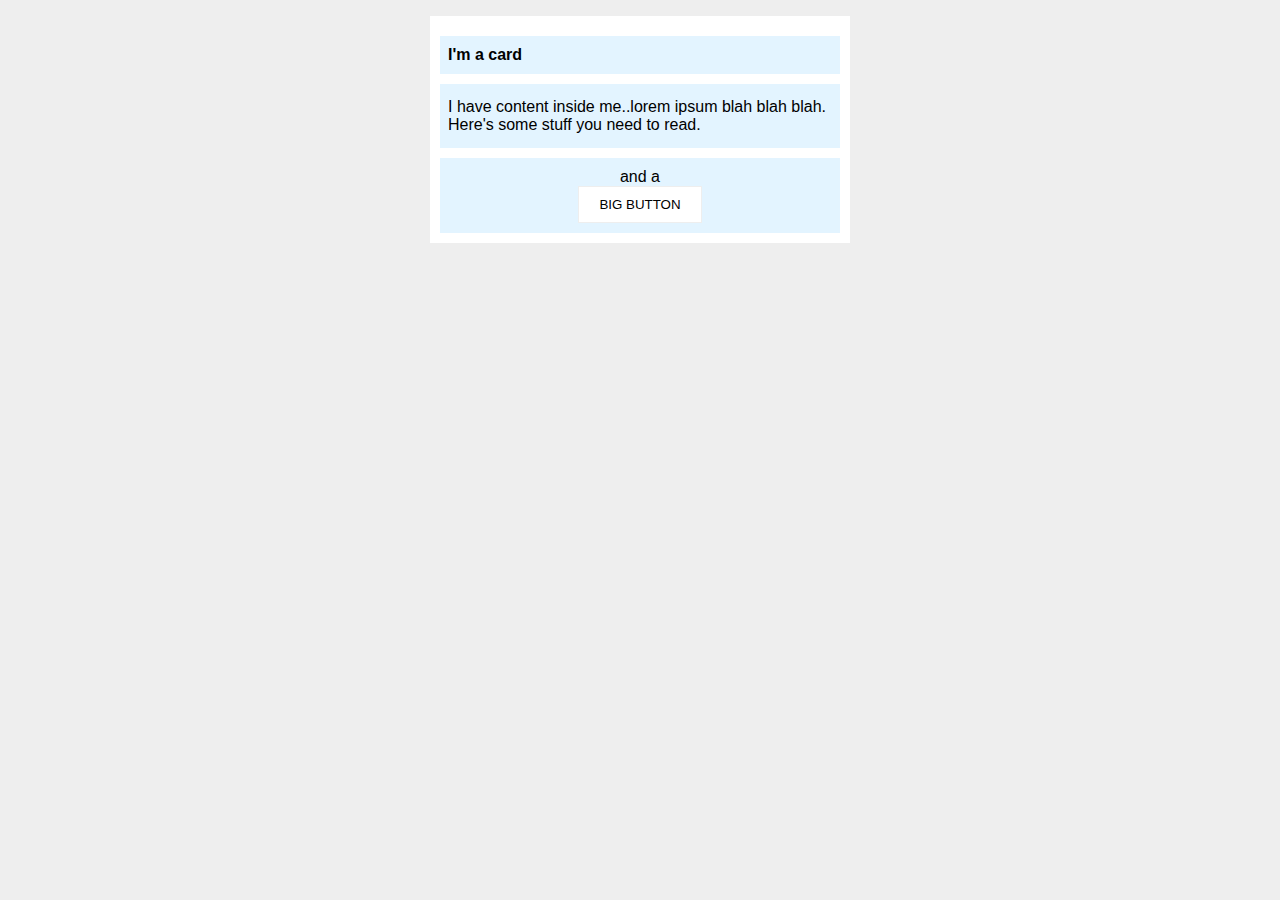
<file: foundations/block-and-inline/02-margin-and-padding-2/index.html>
<!DOCTYPE html>
<html lang="en">
  <head>
    <meta charset="UTF-8">
    <meta http-equiv="X-UA-Compatible" content="IE=edge">
    <meta name="viewport" content="width=device-width, initial-scale=1.0">
    <title>Margin and Padding exercise 2</title>
    <link rel="stylesheet" href="style.css">
  </head>
  <body>
    <div class="card">
      <div class="title">I'm a card</div>
      <div class="content">I have content inside me..lorem ipsum blah blah blah. Here's some stuff you need to read.</div>
      <div class="button-container">and a <button>BIG BUTTON</button></div>
    </div>
  </body>
</html>
</file>
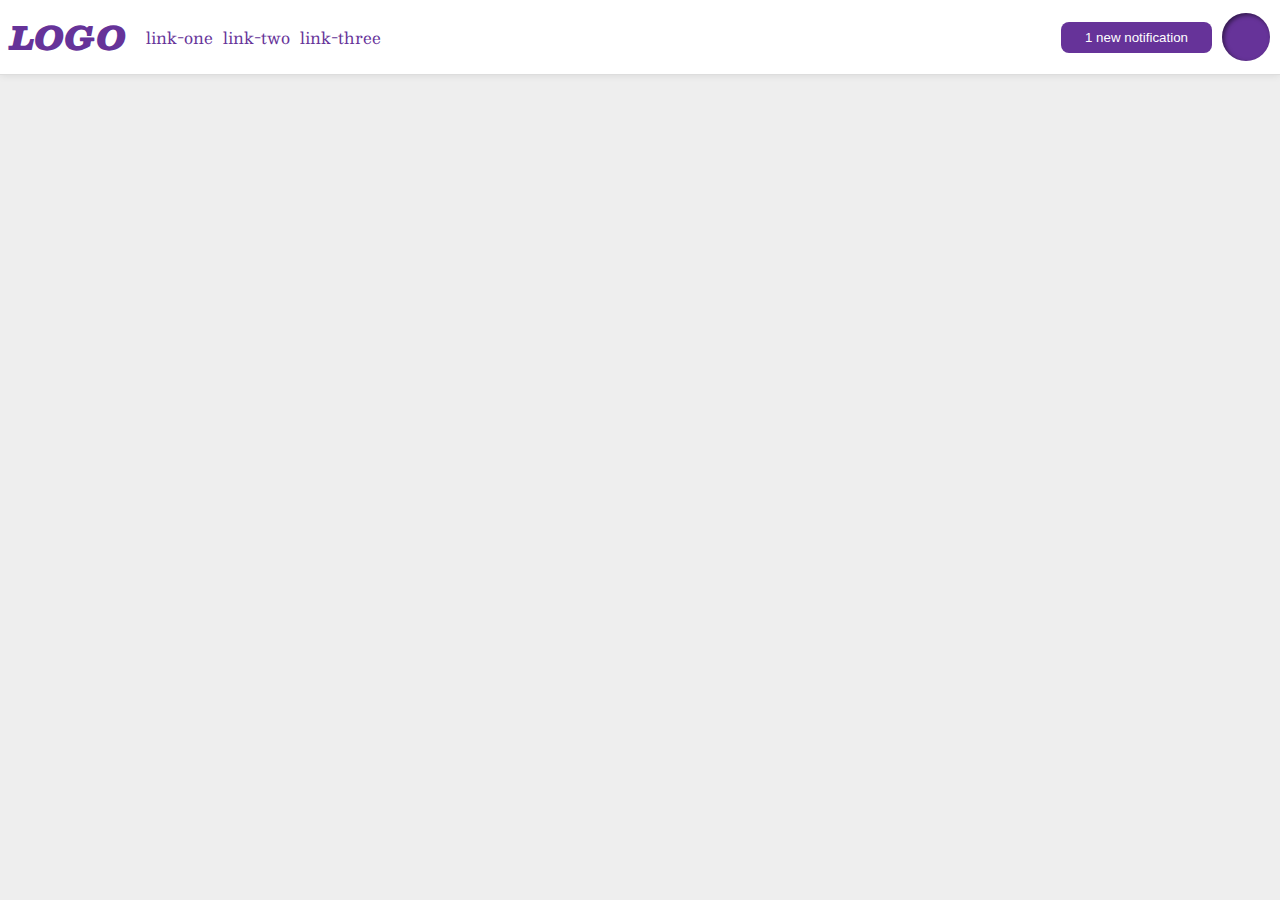
<file: foundations/flex/03-flex-header-2/index.html>
<!DOCTYPE html>
<html lang="en">
  <head>
    <meta charset="UTF-8">
    <meta http-equiv="X-UA-Compatible" content="IE=edge">
    <meta name="viewport" content="width=device-width, initial-scale=1.0">
    <title>Flex Header 2</title>
    <link rel="stylesheet" href="style.css">
  </head>
  <body>
    <div class="header">
      <div class="logo">
        LOGO
      </div>
      <ul class="links">
        <li><a href="https://google.com">link-one</a></li>
        <li><a href="https://google.com">link-two</a></li>
        <li><a href="https://google.com">link-three</a></li>
      </ul>
      <div class="right-links">
        <button class="notifications">
          1 new notification
        </button>
        <div class="profile-image"></div>
      </div>
    </div>
  </body>
</html>
</file>
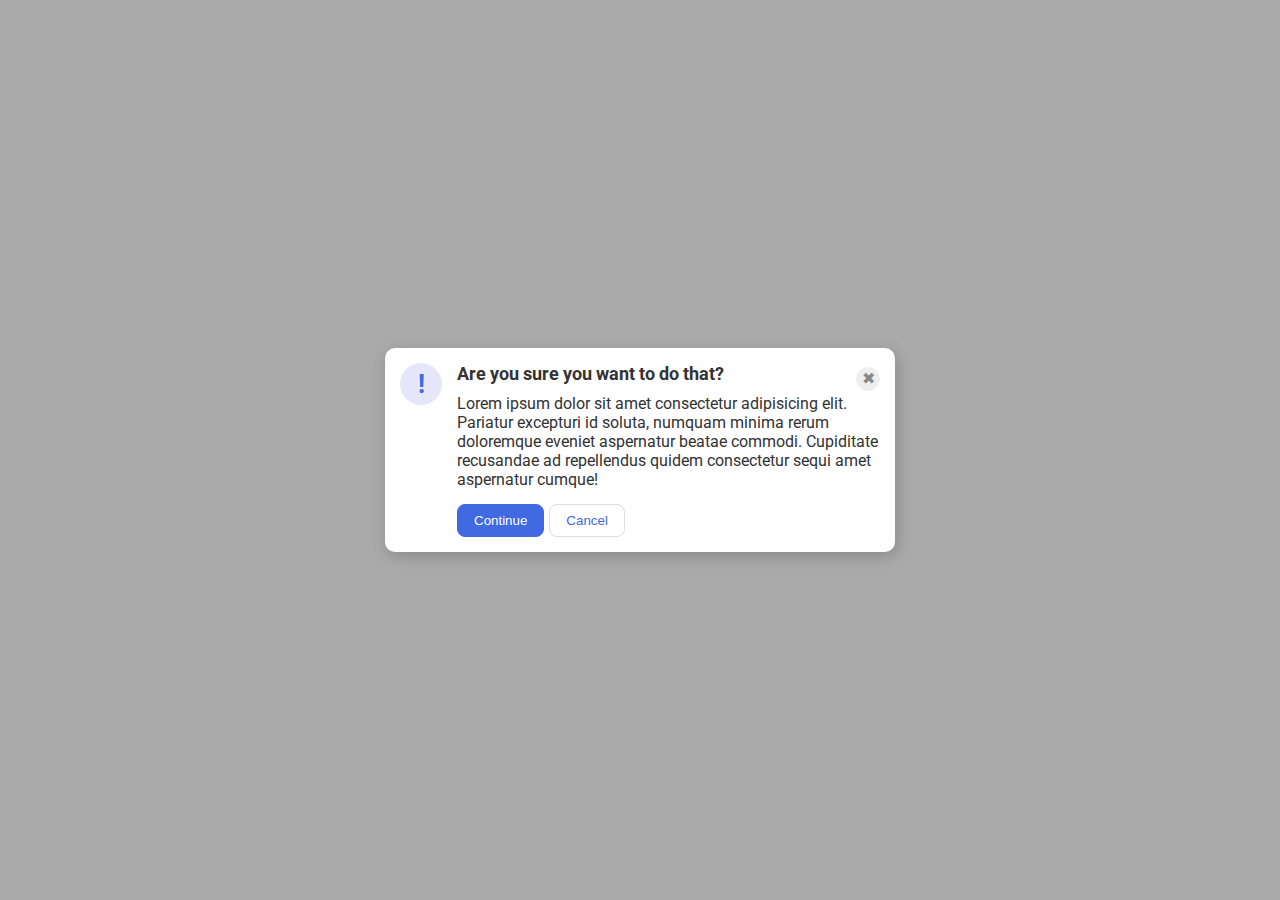
<file: foundations/flex/05-flex-modal/index.html>
<!DOCTYPE html>
<html lang="en">
  <head>
    <meta charset="UTF-8">
    <meta http-equiv="X-UA-Compatible" content="IE=edge">
    <meta name="viewport" content="width=device-width, initial-scale=1.0">
    <link rel="stylesheet" href="style.css">
    <title>Modal</title>
  </head>
  <body>
    <div class="modal">
      <div class="icon">!</div>
      <div class="content">
        <div class="title-with-close">
          <div class="header">Are you sure you want to do that?</div>
          <button class="close-button">✖</button>
        </div>
        <div class="text">Lorem ipsum dolor sit amet consectetur adipisicing elit. Pariatur excepturi id soluta, numquam minima rerum doloremque eveniet aspernatur beatae commodi. Cupiditate recusandae ad repellendus quidem consectetur sequi amet aspernatur cumque!</div>
        <div class="button-div">
          <button class="continue">Continue</button>
          <button class="cancel">Cancel</button>
        </div>
      </div>
    </div>
  </body>
</html>
</file>
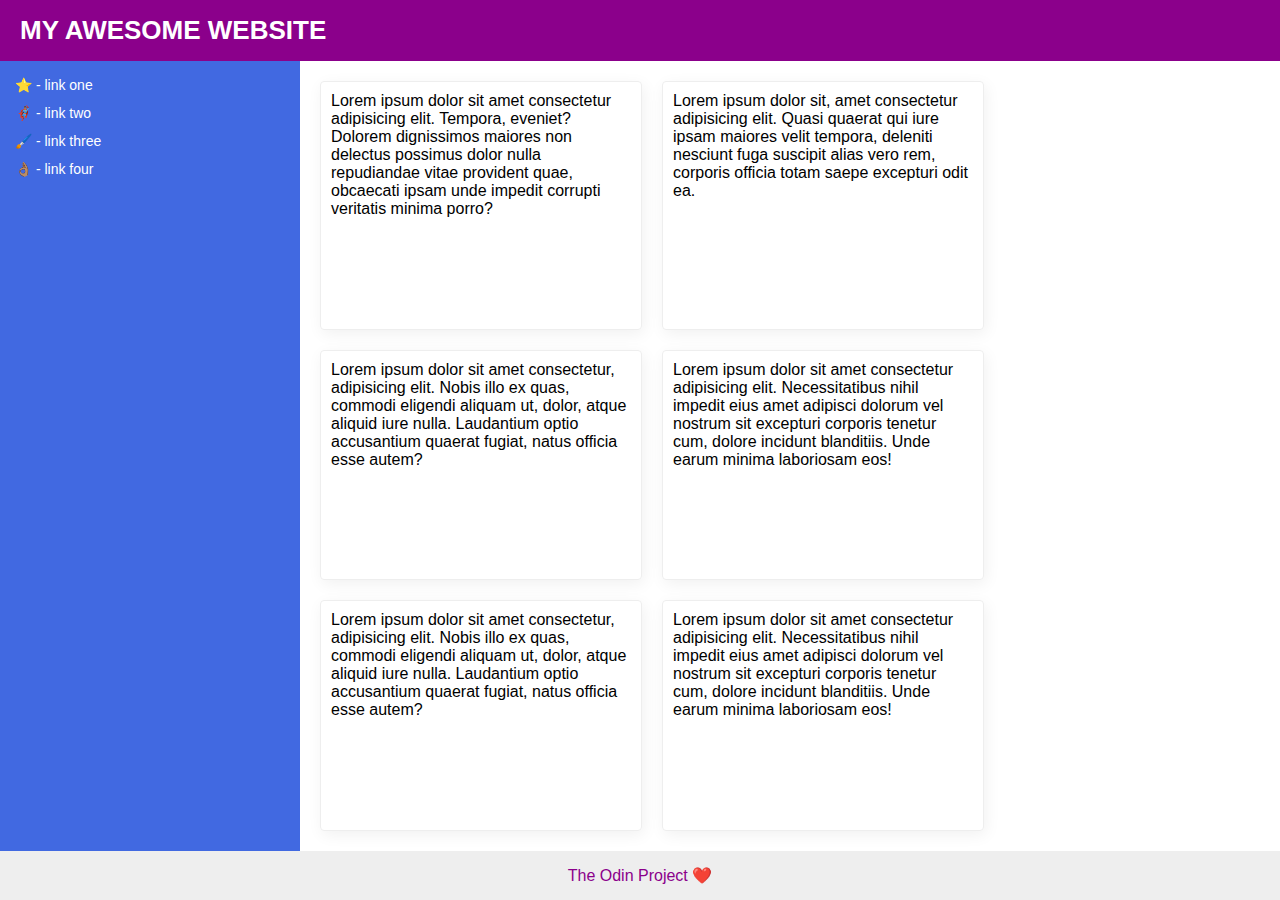
<file: foundations/flex/07-flex-layout-2/index.html>
<!DOCTYPE html>
<html lang="en">
  <head>
    <meta charset="UTF-8">
    <meta http-equiv="X-UA-Compatible" content="IE=edge">
    <meta name="viewport" content="width=device-width, initial-scale=1.0">
    <title>The Holy Grail</title>
    <link rel="stylesheet" href="style.css">
  </head>
  <body>
    <div class="header">
      MY AWESOME WEBSITE
    </div>
    
    <div class="content">
      <div class="sidebar">
        <ul>
          <li><a href="#">⭐ - link one</a></li>
          <li><a href="#">🦸🏽‍♂️ - link two</a></li>
          <li><a href="#">🖌️ - link three</a></li>
          <li><a href="#">👌🏽 - link four</a></li>
        </ul>
      </div>

      <div class="card-panel wrap">
        <div class="card">Lorem ipsum dolor sit amet consectetur adipisicing elit. Tempora, eveniet? Dolorem dignissimos maiores non delectus possimus dolor nulla repudiandae vitae provident quae, obcaecati ipsam unde impedit corrupti veritatis minima porro?</div>
        <div class="card">Lorem ipsum dolor sit, amet consectetur adipisicing elit. Quasi quaerat qui iure ipsam maiores velit tempora, deleniti nesciunt fuga suscipit alias vero rem, corporis officia totam saepe excepturi odit ea.</div>
        <div class="card">Lorem ipsum dolor sit amet consectetur, adipisicing elit. Nobis illo ex quas, commodi eligendi aliquam ut, dolor, atque aliquid iure nulla. Laudantium optio accusantium quaerat fugiat, natus officia esse autem?</div>
        <div class="card">Lorem ipsum dolor sit amet consectetur adipisicing elit. Necessitatibus nihil impedit eius amet adipisci dolorum vel nostrum sit excepturi corporis tenetur cum, dolore incidunt blanditiis. Unde earum minima laboriosam eos!</div>
        <div class="card">Lorem ipsum dolor sit amet consectetur, adipisicing elit. Nobis illo ex quas, commodi eligendi aliquam ut, dolor, atque aliquid iure nulla. Laudantium optio accusantium quaerat fugiat, natus officia esse autem?</div>
        <div class="card">Lorem ipsum dolor sit amet consectetur adipisicing elit. Necessitatibus nihil impedit eius amet adipisci dolorum vel nostrum sit excepturi corporis tenetur cum, dolore incidunt blanditiis. Unde earum minima laboriosam eos!</div>
      </div>
    </div>
    
    <div class="footer">
      The Odin Project ❤️
    </div>
  </body>
</html>
</file>
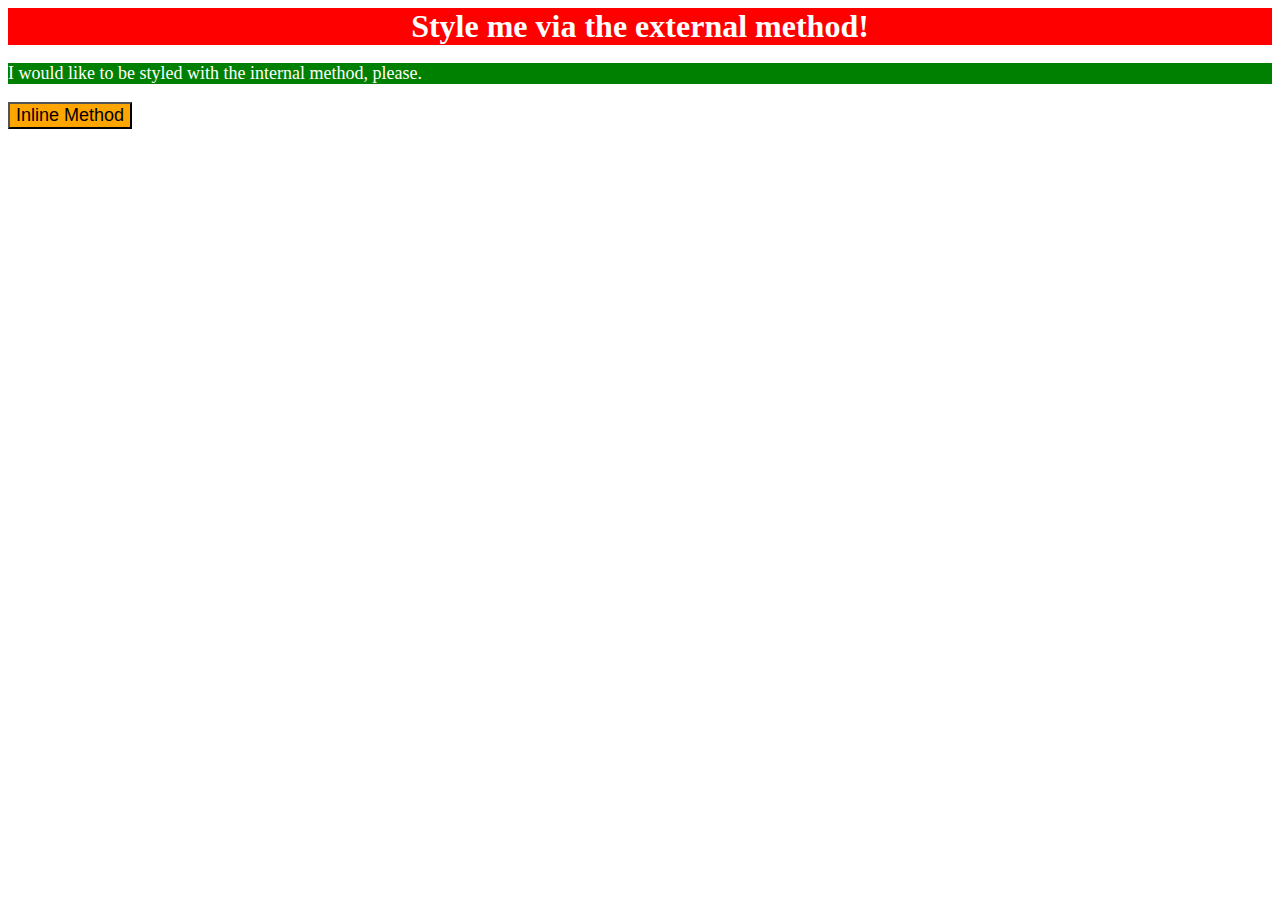
<file: foundations/intro-to-css/01-css-methods/index.html>
<!DOCTYPE html>
<html lang="en">
  <head>
    <style>
      p {
        background-color: green;
        color: white;
        font-size: 18px;
      }
    </style>
    <link rel="stylesheet" href="styles.css">
    <meta charset="UTF-8">
    <meta http-equiv="X-UA-Compatible" content="IE=edge">
    <meta name="viewport" content="width=device-width, initial-scale=1.0">
    <title>Methods for Adding CSS</title>
  </head>
  <body>
    <div>Style me via the external method!</div>
    <p>I would like to be styled with the internal method, please.</p>
    <button style="background-color: orange; font-size: 18px;">Inline Method</button>
  </body>
</html>
</file>
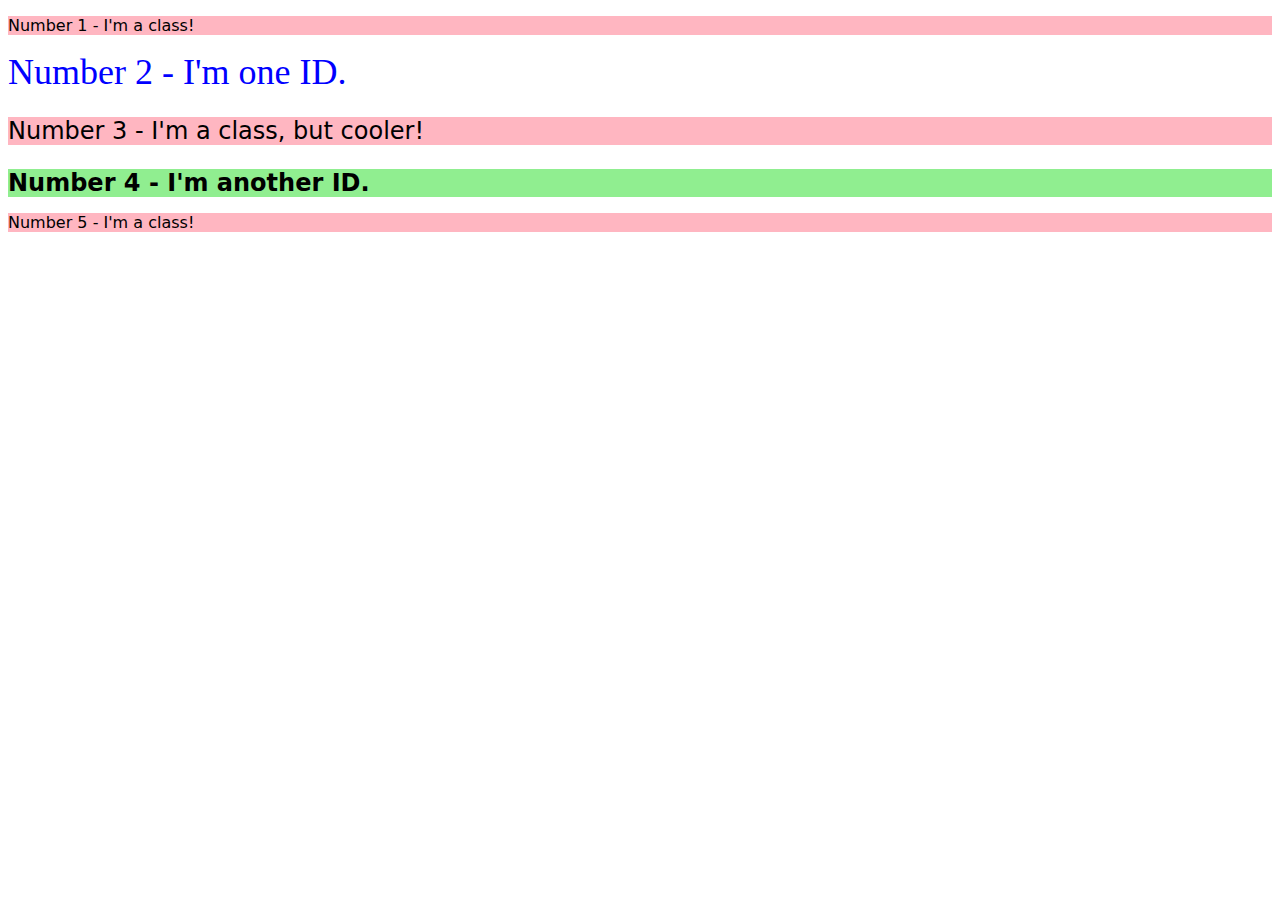
<file: foundations/intro-to-css/02-class-id-selectors/index.html>
<!DOCTYPE html>
<html lang="en">
  <head>
    <meta charset="UTF-8">
    <meta http-equiv="X-UA-Compatible" content="IE=edge">
    <meta name="viewport" content="width=device-width, initial-scale=1.0">
    <title>Class and ID Selectors</title>
    <link rel="stylesheet" href="style.css">
  </head>
  <body>
    <p class="odd_element_style">Number 1 - I'm a class!</p>
    <div id="second_element_style">Number 2 - I'm one ID.</div>
    <p class="odd_element_style third_element_style">Number 3 - I'm a class, but cooler!</p>
    <div class="third_element_style" id="fourth_element_style">Number 4 - I'm another ID.</div>
    <p class="odd_element_style">Number 5 - I'm a class!</p>
  </body> 
</html>
</file>
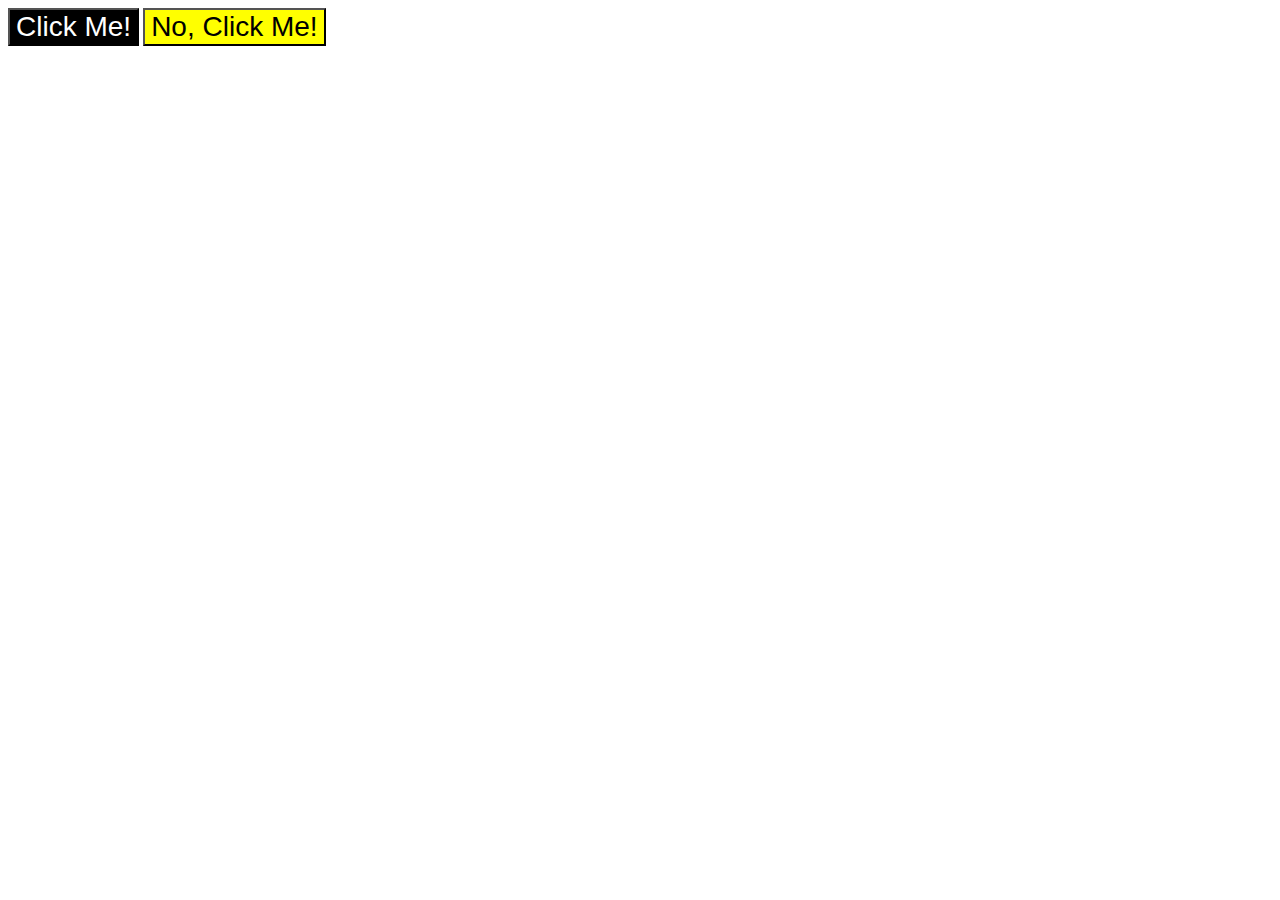
<file: foundations/intro-to-css/03-grouping-selectors/index.html>
<!DOCTYPE html>
<html lang="en">
  <head>
    <meta charset="UTF-8">
    <meta http-equiv="X-UA-Compatible" content="IE=edge">
    <meta name="viewport" content="width=device-width, initial-scale=1.0">
    <title>Grouping Selectors</title>
    <link rel="stylesheet" href="style.css">
  </head>
  <body>
    <button class="button_01">Click Me!</button>
    <button class="button_02">No, Click Me!</button>
  </body>
</html>
</file>
<file: foundations/block-and-inline/02-margin-and-padding-2/style.css>
body {
  background: #eee;
  font-family: sans-serif;
}

.card {
  width: 400px;
  background: #fff;
  margin: 16px auto;
  padding: 20px 10px 10px 10px;
}

.title {
  background: #e3f4ff;
  padding: 10px 8px;
  font-weight: bold;
  margin-bottom: 10px;
}

.content {
  background: #e3f4ff;
  padding: 14px 8px;
  margin-bottom: 10px;
}

.button-container {
  background: #e3f4ff;
  padding: 10px;
  text-align: center;
}

button {
  background: white;
  border: 1px solid #eee;
  padding: 10px 20px;
  display: block;
  margin: 0 auto;
}
</file>
<file: foundations/flex/03-flex-header-2/style.css>
/* this is some magical font-importing.  
you'll learn about it later. */
@import url('https://fonts.googleapis.com/css2?family=Besley:ital,wght@0,400;1,900&display=swap');

body {
  margin: 0;
  background: #eee;
  font-family: Besley, serif;
}

.header {
  background: white;
  border-bottom: 1px solid #ddd;
  box-shadow: 0 0 8px rgba(0,0,0,.1);
  display: flex;
  align-items: center;
  justify-content: space-between;
  padding: 10px;
}

.profile-image {
  background: rebeccapurple;
  box-shadow: inset 2px 2px 4px rgba(0,0,0,.5);
  border-radius: 50%;
  width: 48px;
  height: 48px;
}

.logo {
  color: rebeccapurple;
  font-size: 32px;
  font-weight: 900;
  font-style: italic;
}

button {
  border: none;
  border-radius: 8px;
  background: rebeccapurple;
  color: white;
  padding: 8px 24px;
}

a {
  /* this removes the line under our links */
  text-decoration: none;
  color: rebeccapurple;
}

ul {
  list-style-type: none;
  display: flex;
  margin: 0;
  padding: 0;
  gap: 10px;
}

.right-links {
  display: flex;
  align-items: center;
  gap: 10px;
}

.links {
  margin-right: auto;
  padding-left: 20px;
}
</file>
<file: foundations/flex/05-flex-modal/style.css>
@import url('https://fonts.googleapis.com/css2?family=Roboto:wght@400;700&display=swap');

html, body {
  height: 100%;
}

body {
  font-family: Roboto, sans-serif;
  margin: 0;
  background: #aaa;
  color: #333;
  /* I'll give you this one for free lol */
  display: flex;
  align-items: center;
  justify-content: center;
}

.modal {
  background: white;
  width: 480px;
  border-radius: 10px;
  box-shadow: 2px 4px 16px rgba(0,0,0,.2);
  display: flex;
  flex-direction: row;
  padding: 15px;
  gap: 15px;
}

.icon {
  color: royalblue;
  font-size: 26px;
  font-weight: 700;
  background: lavender;
  width: 42px;
  height: 42px;
  border-radius: 50%;
  display: flex;
  align-items: center;
  justify-content: center;
  flex-shrink: 0;
}

.close-button {
  background: #eee;
  border-radius: 50%;
  color: #888;
  font-weight: 400;
  font-size: 16px;
  height: 24px;
  width: 24px;
  display: flex;
  align-items: center;
  justify-content: center;
  border: 1px solid #eee;
  padding: 0;
}

button {
  cursor: pointer;
  padding: 8px 16px;
  border-radius: 8px;
}

button.continue {
  background: royalblue;
  border: 1px solid royalblue;
  color: white;
}

button.cancel {
  background: white;
  border: 1px solid #ddd;
  color: royalblue;
}

.title-with-close {
  display: flex;
  flex-direction: row;
  justify-content: space-between;
  align-items: center;
}

.content {
  display: flex;
  flex-direction: column;
}

.button-div {
  display: flex;
  flex-direction: row;
  gap: 5px;
}

.header {
  font-weight: bold;
  font-size: large;
  margin-bottom: 10px;
}

.text {
  margin-bottom: 15px;
}
</file>
<file: foundations/flex/07-flex-layout-2/style.css>
body {
  font-family: -apple-system, BlinkMacSystemFont, 'Segoe UI', Roboto, Oxygen, Ubuntu, Cantarell, 'Open Sans', 'Helvetica Neue', sans-serif;
  margin: 0;
  min-height: 100vh;
  display: flex;
  flex-direction: column;
}

.header {
  height: 72px;
  background: darkmagenta;
  color: white;
  flex: 1;
  display: flex;
  font-weight: bold;
  font-size: 26px;
  align-items: center;
  padding-left: 20px;
}

.footer {
  height: 72px;
  background: #eee;
  color: darkmagenta;
  flex: 1;
}

.sidebar {
  background: royalblue;
  box-sizing: border-box;
  flex: 1;
  min-width: 300px;
}

.card {
  border: 1px solid #eee;
  box-shadow: 2px 4px 16px rgba(0,0,0,.06);
  border-radius: 4px;
  width: 300px;
  padding: 10px;
}

.wrap {
  flex-wrap: wrap;
}

.content {
  flex: 10;
  display: flex;
  flex-direction: row;
}

.card-panel {
  display: flex;
  align-items: center;
  margin: 20px;
  gap: 20px;
  align-items: stretch;
  min-width: 700px;
}

a {
  text-decoration: none;
  font-size: 14px;
  color: white;
}

li {
  padding: 0 0 10px 0;
}

ul {
  list-style-type: none;
  padding: 15px;
  margin: 0;
}

.footer {
  display: flex;
  justify-content: center;
  align-items: center;
}
</file>
<file: foundations/intro-to-css/01-css-methods/styles.css>
div {
    background-color: red;
    color: white;
    font-size: 32px;
    text-align: center;
    font-weight: bold;
}
</file>
<file: foundations/intro-to-css/02-class-id-selectors/style.css>
.odd_element_style,
 .third_element_style {
    background-color: rgb(255, 182, 193);
    font-family: Verdana, "DejaVu Sans", sans-serif;
 }

 #second_element_style {
    color: #0000ff;
    font-size: 36px;
 }

 .third_element_style {
    font-size: 24px;
 }

 #fourth_element_style {
    background-color: lightgreen;
    font-weight: bold;
 }
</file>
<file: foundations/intro-to-css/03-grouping-selectors/style.css>
.button_01,
.button_02  {
    font-size: 28px;
    font-family: Helvetica , "Times New Roman" , "sans-serif";
 }
 
 .button_01 {
    background-color: black;
    color: white;
 }

 .button_02 {
    background-color: yellow;
    color: black;
 }
</file>
